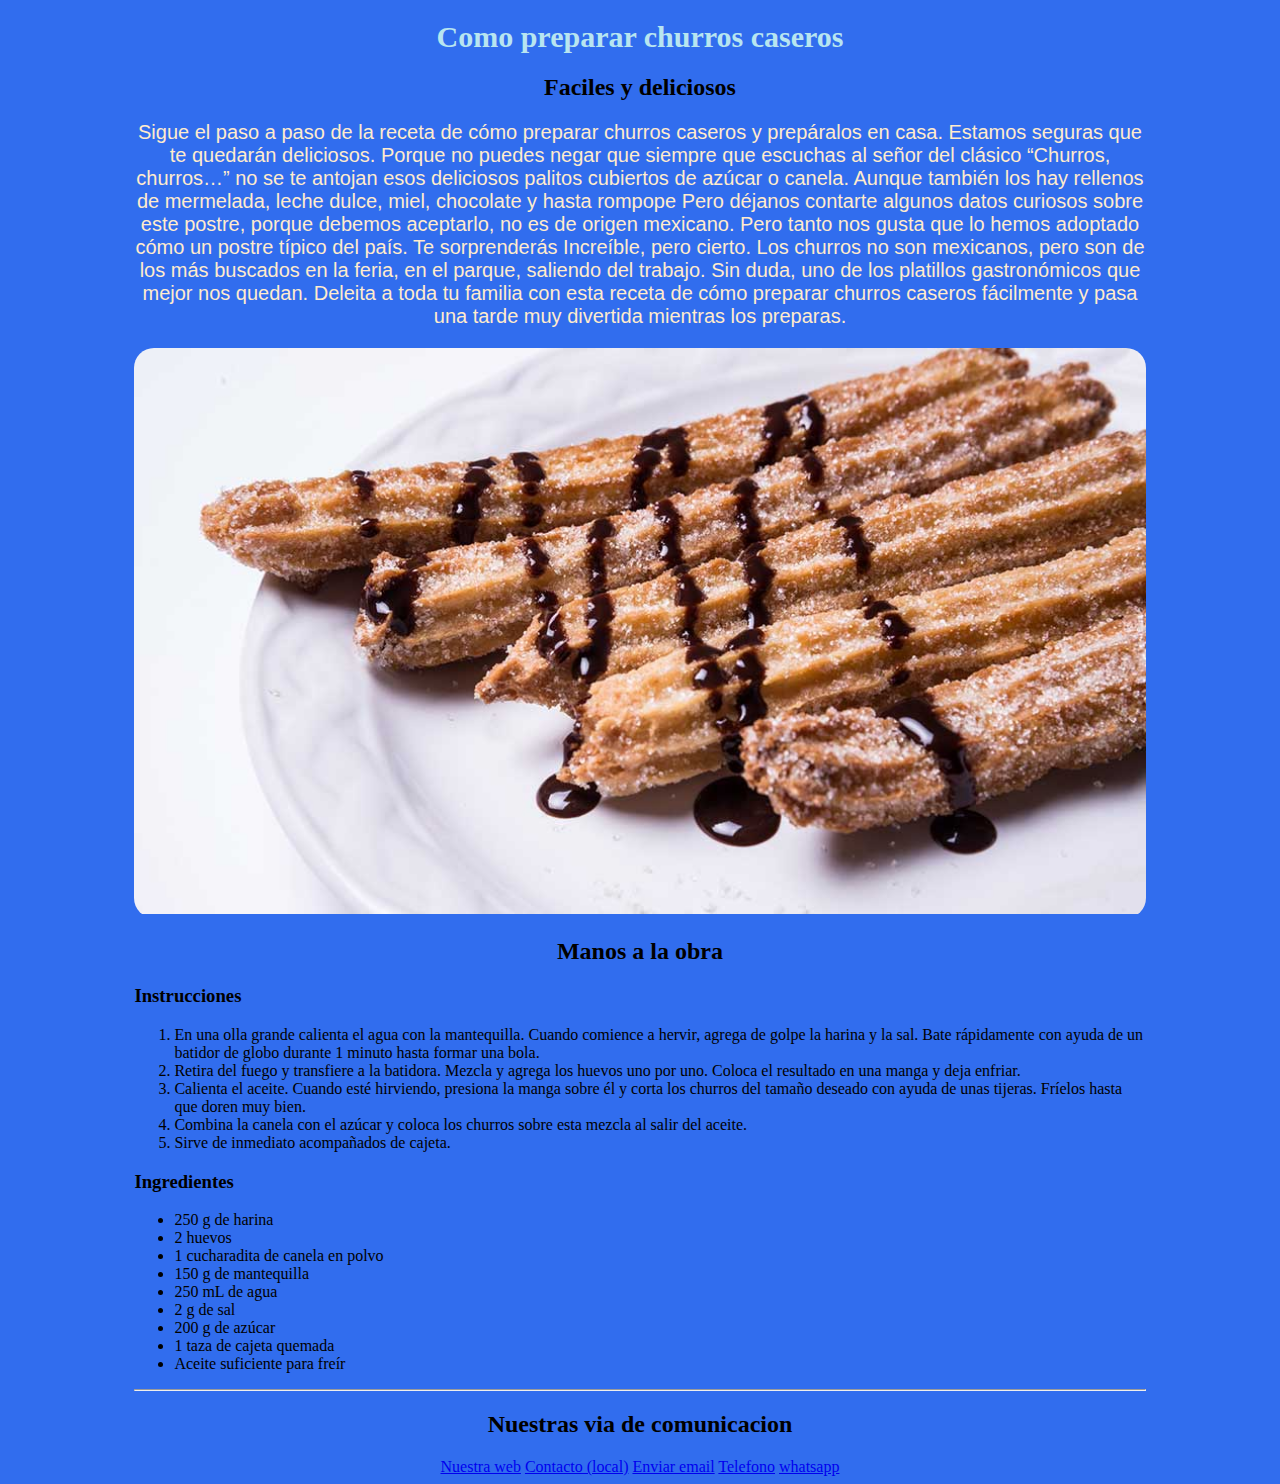
<file: index.html>
<!DOCTYPE html>

<html lang="es">
<head>
    <meta charset="utf-8">
    <title>Receta Churros Caseros</title>
<link rel="stylesheet" href="css/estilos.css">
   
</head>

<body> 

    <div id="contenedor">
<div>
    <h1>Como preparar churros caseros</h1>
    <h2>Faciles y deliciosos</h2>
    

</div>


<!-- Hay un pequeño grupo de tags que no tiene cierre ( equitetas vacias) ejemplo (meta  - hr - img - br -link)-->

  <div> <p class="parrafoPrincipal">
        Sigue el paso a paso de la receta de cómo preparar churros caseros y prepáralos en casa. Estamos seguras que te quedarán deliciosos.

Porque no puedes negar que siempre que escuchas al señor del clásico “Churros, churros…” no se te antojan esos deliciosos palitos cubiertos de azúcar o canela. Aunque también los hay rellenos de mermelada, leche dulce, miel, chocolate y hasta rompope
         Pero déjanos contarte algunos datos curiosos sobre este postre, porque debemos aceptarlo, no es de origen mexicano. Pero tanto nos gusta que lo hemos adoptado cómo un postre típico del país. Te sorprenderás
    Increíble, pero cierto. Los churros no son mexicanos, pero son de los más buscados en la feria, en el parque, saliendo del trabajo. Sin duda, uno de los platillos gastronómicos que mejor nos quedan.

Deleita a toda tu familia con esta receta de cómo preparar churros caseros fácilmente y pasa una tarde muy divertida mientras los preparas.
    </p>
</div> 
    

    <div id=header><img src="img/churros.jpg" alt="churros receta"></div>

    

    <div>
    <h2>Manos a la obra</h2>

    <h3>Instrucciones</h3>
<!-- en ol se puede poner que tipo , letra o numero , y agregando start= se puede elegir desde que numero comienza -->
    <ol type="1">
<li>En una olla grande calienta el agua con la mantequilla. Cuando comience a hervir, agrega de golpe la harina y la sal. Bate rápidamente con ayuda de un batidor de globo durante 1 minuto hasta formar una bola.</li>
<li>Retira del fuego y transfiere a la batidora. Mezcla y agrega los huevos uno por uno. Coloca el resultado en una manga y deja enfriar.</li>
<li>Calienta el aceite. Cuando esté hirviendo, presiona la manga sobre él y corta los churros del tamaño deseado con ayuda de unas tijeras. Fríelos hasta que doren muy bien.</li>
<li>Combina la canela con el azúcar y coloca los churros sobre esta mezcla al salir del aceite.</li>
<li>Sirve de inmediato acompañados de cajeta.</li>

    </ol>

    <h3>Ingredientes</h3>
<!-- se puede agregar sub item dentro de las listas  -->
    <ul>

        <li>250 g de harina</li>
        <li>2 huevos</li>
        <li>1 cucharadita de canela en polvo</li>
        <li>150 g de mantequilla</li>
        <li>250 mL de agua</li>
        <li>2 g de sal</li>
        <li>200 g de azúcar</li>
        <li>1 taza de cajeta quemada</li>
        <li>Aceite suficiente para freír</li>

    </ul>
</div>
    <hr>

<div class="centrarpie">   
    

    <h2>Nuestras via de comunicacion </h2>

    <a href="https://www.cocinafacil.com.mx/" target="_self" title="link a google">Nuestra web</a>

    <a href="contacto.html">Contacto (local)</a>

    <a href="mailito:guillegallegos@gmail.com">Enviar email</a>

    <a href="tel:543564661416">Telefono</a>

    <a href="https://wa.me/543564661416?text=Lo quiero ahora" target="_blank">whatsapp</a>

</div> 
</div>
</body>


</html>
</file>
<file: css/estilos.css>
/*selector Universal - le pega a todas las etiquetas*/

*{

    margin: 3; /*espaciado externo del elemento*/
    padding: 3; /*espaciadointerno del elemento*/

}
/*  sintaxis de una regla o un estilo CSS 
selector  {
           propiedad : valor ;
           
           }*/
        
body{
background-color: rgb(49, 109, 238);

}

h1{

text-align: center;
color: rgb(184, 229, 240);
font-size: 30px;

}

h2{

    text-align: center;
    
    }

    p{

        text-align: center;
        
        }

img{

width: 100%;

}

/* selector de clase class : se define con un punto y se puede aplicar la cantidad de veces que neceitemos , sin importal la etiqueta*/

.parrafoPrincipal{

    font-size: 20px;
    color: blanchedalmond;
    font-family: Arial, Helvetica, sans-serif;

}



.centrarpie{

text-align: center;

}

/*selector ID se puede usar solo una vez*/

#header{
border-radius: 20px;
overflow: auto;


}

/*maqueta*/

#contenedor{

    width: 80%; /*80% de area visible - viewport*/
    margin-left: 10%;
}

/*Box Model - Modelo de caja
top -arriba
bottom - abajo
left - izq
rigth - dere

margin / border / padding - trabajan en los 4 lados 
*/
</file>
